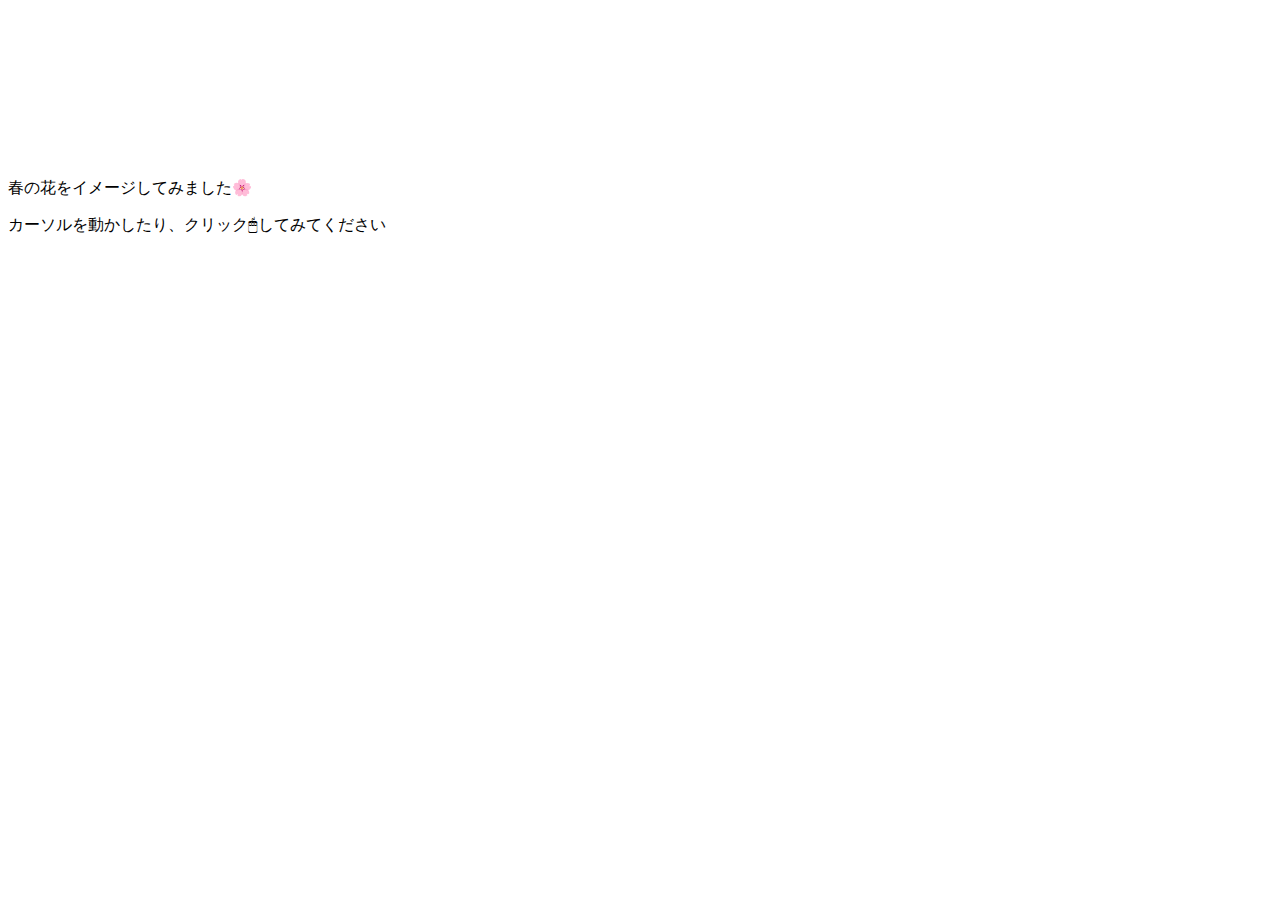
<file: public/index.html>
<!DOCTYPE html>
<html lang="ja">
<head>
    <meta charset="UTF-8">
    <meta http-equiv="X-UA-Compatible" content="IE=edge">
    <meta name="viewport" content="width=device-width, initial-scale=1.0">
    <title>Spring_hana</title>
</head>
<body>
    <div class="iframe-wrapper">
        <iframe src="https://openprocessing.org/sketch/1527723/embed/" frameborder="0" allow="accelerometer; autoplay; clipboard-write; encrypted-media; gyroscope; picture-in-picture" allowfullscreen></iframe>
    </div>
    <p>春の花をイメージしてみました🌸</p>
    <p>カーソルを動かしたり、クリック🖱してみてください</p> 
</body>
</html>
</file>
